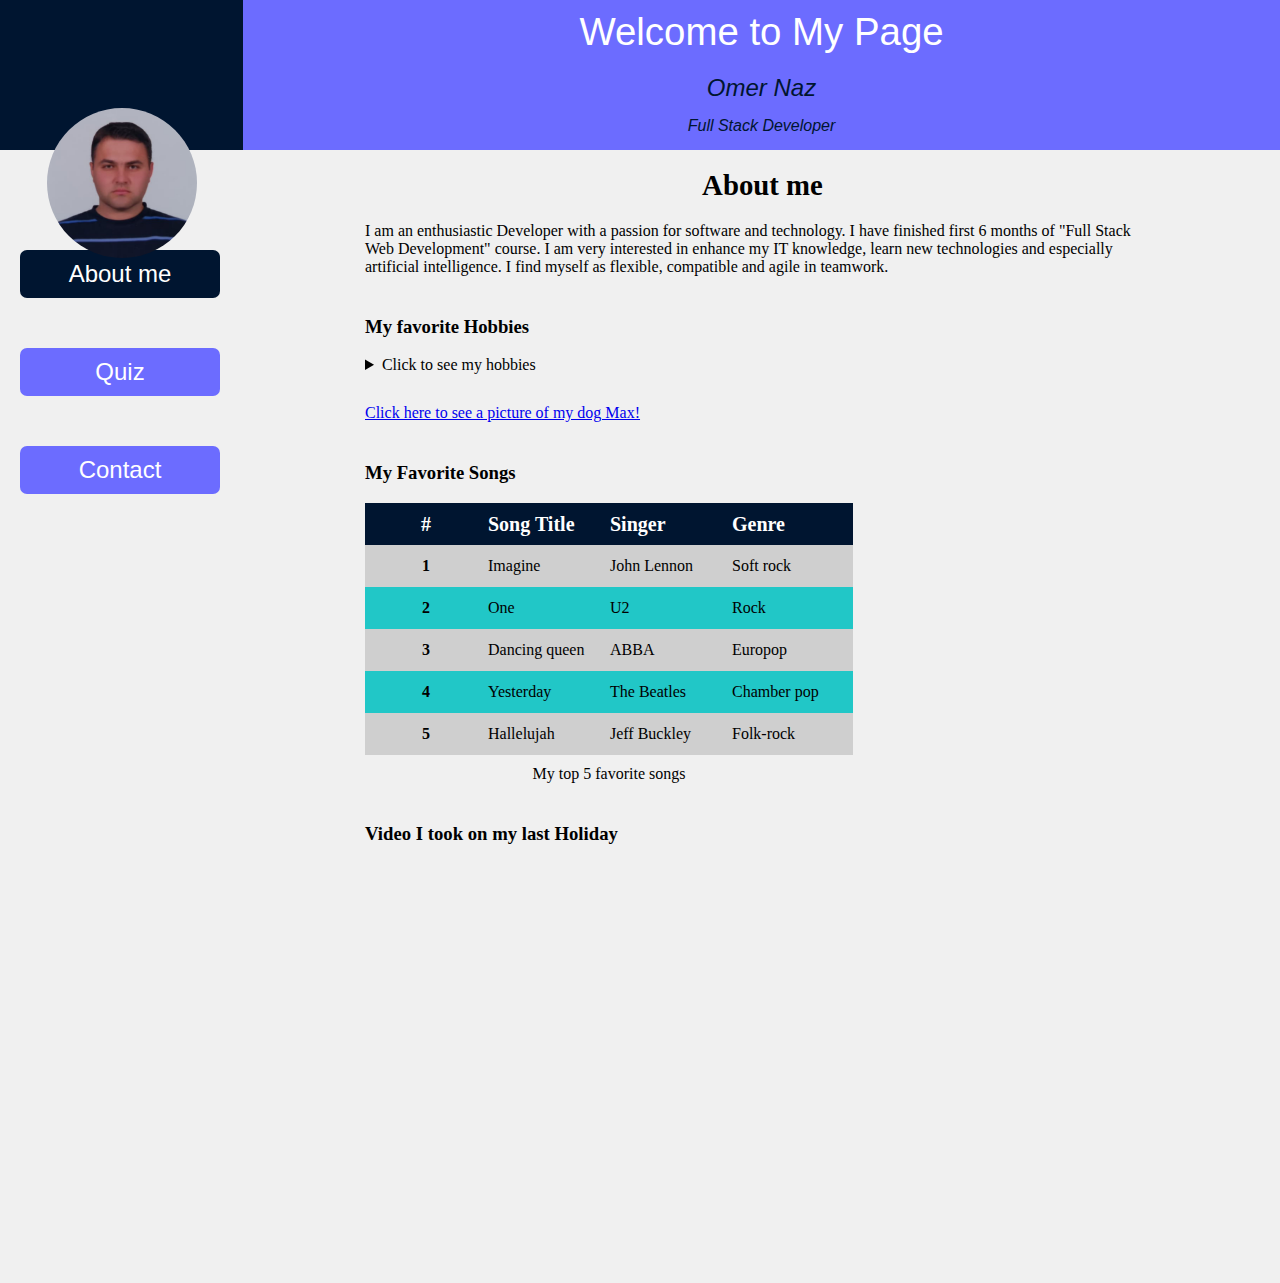
<file: week_1/index.html>
<!DOCTYPE html>
<html lang="en">
  <head>
    <meta charset="UTF-8" />
    <meta http-equiv="X-UA-Compatible" content="IE=edge" />
    <meta name="viewport" content="width=device-width, initial-scale=1.0" />
    <link rel="stylesheet" href="./style.css" />
    <link rel="stylesheet" href="https://cdnjs.cloudflare.com/ajax/libs/animate.css/4.1.1/animate.min.css" />
    <title>NGG 28A Omer Naz profile page</title>
  </head>
  <body>
    <main>
      <header>
        <div id="profile-photo-container">
          <img src="./pictures/omer_naz.jpg" alt="profile_photo" id="profile-photo" />
        </div>
        <div id="profile-introduce">
          <p class="animate__animated animate__backInDown profile-introduce-paragraph">Welcome to My Page</p>
          <p class="animate__animated animate__backInLeft animate__delay-1s profile-introduce-paragraph">Omer Naz</p>
          <p class="animate__animated animate__backInRight animate__delay-1s profile-introduce-paragraph">Full Stack Developer</p>
        </div>
      </header>
      <section id="main-container">
        <nav>
          <ul>
            <li><button type="button" id="about-me-button" onclick="handleClickAbout()">About me</button></li>
            <li><button type="button" id="quiz-button" onclick="handleClickQuiz()">Quiz</button></li>
            <li><button type="button" id="contact-button" onclick="handleClickContact()">Contact</button></li>
          </ul>
        </nav>
        <section class="main-content">
          <div id="about-me">
            <h1 class="primary-title">About me</h1>
            <article>
              <p>
                I am an enthusiastic Developer with a passion for software and technology. I have finished first 6 months of "Full Stack Web Development"
                course. I am very interested in enhance my IT knowledge, learn new technologies and especially artificial intelligence. I find myself as
                flexible, compatible and agile in teamwork.
              </p>
            </article>

            <article>
              <h3>My favorite Hobbies</h3>
              <details>
                <summary>Click to see my hobbies</summary>
                <ul>
                  <li>Playing tennis</li>
                  <li>Walking in the nature</li>
                  <li>Playing chess</li>
                </ul>
              </details>

              <a href="https://cdn.dribbble.com/users/2832452/screenshots/6833602/happydog.jpg" target="_blank">Click here to see a picture of my dog Max!</a>
            </article>

            <article>
              <h3>My Favorite Songs</h3>

              <table>
                <caption>
                  My top 5 favorite songs
                </caption>
                <thead>
                  <tr>
                    <th>#</th>
                    <th>Song Title</th>
                    <th>Singer</th>
                    <th>Genre</th>
                  </tr>
                </thead>
                <tbody>
                  <tr>
                    <th>1</th>
                    <td>Imagine</td>
                    <td>John Lennon</td>
                    <td>Soft rock</td>
                  </tr>

                  <tr>
                    <th>2</th>
                    <td>One</td>
                    <td>U2</td>
                    <td>Rock</td>
                  </tr>

                  <tr>
                    <th>3</th>
                    <td>Dancing queen</td>
                    <td>ABBA</td>
                    <td>Europop</td>
                  </tr>

                  <tr>
                    <th>4</th>
                    <td>Yesterday</td>
                    <td>The Beatles</td>
                    <td>Chamber pop</td>
                  </tr>

                  <tr>
                    <th>5</th>
                    <td>Hallelujah</td>
                    <td>Jeff Buckley</td>
                    <td>Folk-rock</td>
                  </tr>
                </tbody>
              </table>
            </article>

            <section id="my-video">
              <h3>Video I took on my last Holiday</h3>
              <iframe
                width="420"
                height="315"
                src="https://www.youtube.com/embed/E4uvNkm_1FI"
                title="Dolomites Mountain in Italy | Best Travel Destinations"
                frameborder="0"
                allow="accelerometer; autoplay; clipboard-write; encrypted-media; gyroscope; picture-in-picture"
                allowfullscreen
              ></iframe>
            </section>
          </div>

          <div id="quiz">
            <h1 class="primary-title">Take a Quiz About Me</h1>
            <form id="form-quiz">
              <div>
                <label for="favorite-animal">1- What's my favorite Animal?</label>
                <select name="favorite-animal" id="favorite-animal">
                  <option value="cat">Cat</option>
                  <option value="giraffe">Giraffe</option>
                  <option value="dog">Dog</option>
                </select>
              </div>

              <div>
                <label for="favorite-animal">2- When's my Birthday?</label>
                <input type="date" />
              </div>

              <div>
                <label for="favorite-animal">3- What's my favorite Color?</label>
                <input type="color" />
              </div>

              <div>
                <label for="favorite-animal">4- What's my favorite Time of the Day?</label>
                <input type="time" />
              </div>
              <div>
                <button type="submit">Submit</button>
              </div>
            </form>
          </div>

          <div id="contact">
            <h1 class="primary-title">Contact Me</h1>
            <form>
              <fieldset>
                <legend>Contact me</legend>

                <div class="form-example">
                  <label for="fname">First name:</label>
                  <input type="text" id="fname" name="fname" required />
                </div>

                <div class="form-example">
                  <label for="lname">Last name:</label>
                  <input type="text" id="lname" name="lname" required />
                </div>

                <div class="form-example">
                  <label for="email">Email:</label>
                  <input type="email" id="email" name="email" required />
                </div>

                <div class="form-example">
                  <label for="message">Message:</label>
                  <div>
                    <textarea id="message" name="message" aria-describedby="format" maxlength="120" rows="4"></textarea>
                    <p id="format">It must be a maximum of 240 characters</p>
                  </div>
                </div>

                <div id="form-submit">
                  <button type="submit" aria-label="Submit">Submit</button>
                </div>
              </fieldset>
            </form>
          </div>
        </section>
      </section>
    </main>
    <script src="./app.js"></script>
  </body>
</html>
</file>
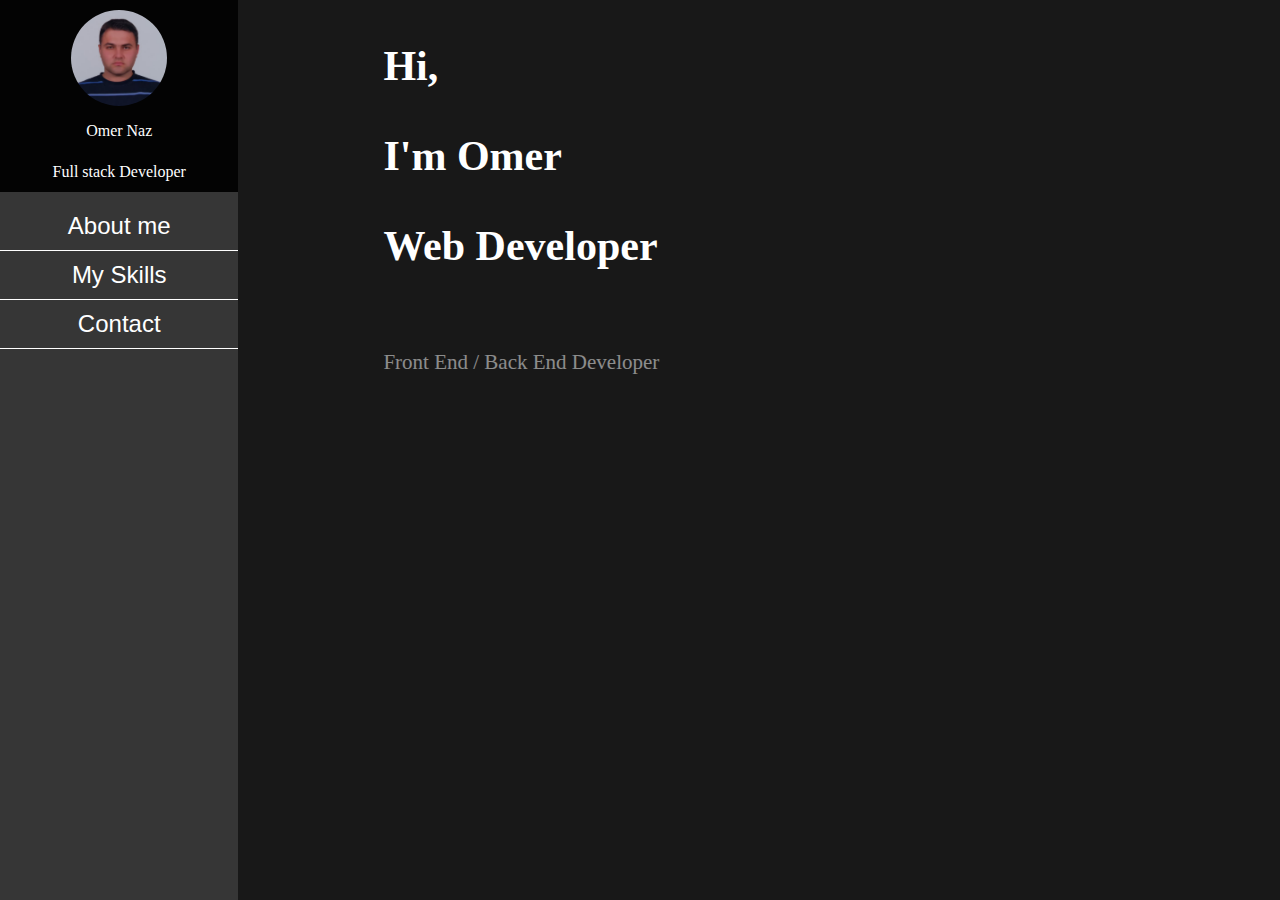
<file: week_2/index.html>
<!DOCTYPE html>
<html lang="en">
  <head>
    <meta charset="UTF-8" />
    <meta http-equiv="X-UA-Compatible" content="IE=edge" />
    <meta name="viewport" content="width=device-width, initial-scale=1.0" />
    <link rel="stylesheet" href="./style.css" />
    <link rel="stylesheet" href="https://cdnjs.cloudflare.com/ajax/libs/animate.css/4.1.1/animate.min.css" />
    <title>Omer Naz profile page</title>
  </head>
  <body>
    <main>
      <section id="main-container">
        <nav>
          <section id="profile-photo-section" onclick="handleClickHome()">
            <img src="./pictures/omer_naz.jpg" alt="" />
            <p id="navbar-name">Omer Naz</p>
            <p id="navbar-job">Full stack Developer</p>
          </section>
          <ul>
            <li><button type="button" id="about-me-button" onclick="handleClickAbout()">About me</button></li>
            <li><button type="button" id="skill-button" onclick="handleClickSkill()">My Skills</button></li>
            <li><button type="button" id="contact-button" onclick="handleClickContact()">Contact</button></li>
          </ul>
        </nav>
        <section class="main-content">
          <div id="home">
            <canvas id="cw" width="200" height="100"></canvas>
            <article>
              <p>Hi,</p>
              <p>I'm Omer</p>
              <p>Web Developer</p>
              <p>Front End / Back End Developer</p>
            </article>
          </div>

          <div id="about-me">
            <h1 class="primary-title">About me</h1>
            <article>
              <p>
                I am an enthusiastic Developer with a passion for software and technology. I have finished first 6 months of "Full Stack Web Development"
                course. I am very interested in enhance my IT knowledge, learn new technologies and especially artificial intelligence. I find myself as
                flexible, compatible and agile in teamwork.
              </p>
            </article>
          </div>

          <div id="my-skill">
            <h1 class="primary-title">My Skills</h1>
            <article id="my-languages">
              <h3>My Languages Information</h3>
              <label for="file">German B1</label><br />
              <progress id="file" value="70" max="100">70%</progress><br />

              <label for="file">English B1</label><br />
              <progress id="file" value="70" max="100">70%</progress><br />

              <label for="file">Turkish (Mother Tongue)</label><br />
              <progress id="file" value="100" max="100">100%</progress>
            </article>
          </div>

          <div id="contact">
            <h1 class="primary-title">Contact Me</h1>
            <form>
              <fieldset>
                <legend>Contact form</legend>

                <div class="form-example">
                  <label for="fname">First name:</label>
                  <input type="text" id="fname" name="fname" required />
                </div>

                <div class="form-example">
                  <label for="lname">Last name:</label>
                  <input type="text" id="lname" name="lname" required />
                </div>

                <div class="form-example">
                  <label for="email">Email:</label>
                  <input type="email" id="email" name="email" required />
                </div>

                <div class="form-example">
                  <label for="message">Message:</label>
                  <div>
                    <textarea id="message" name="message" aria-describedby="format" maxlength="120" rows="4"></textarea>
                    <p id="format">It must be a maximum of 240 characters</p>
                  </div>
                </div>

                <div id="form-submit">
                  <button type="submit" aria-label="Submit">Submit</button>
                </div>
              </fieldset>
            </form>
          </div>
        </section>
      </section>
    </main>
    <script src="./app.js"></script>
  </body>
</html>
</file>
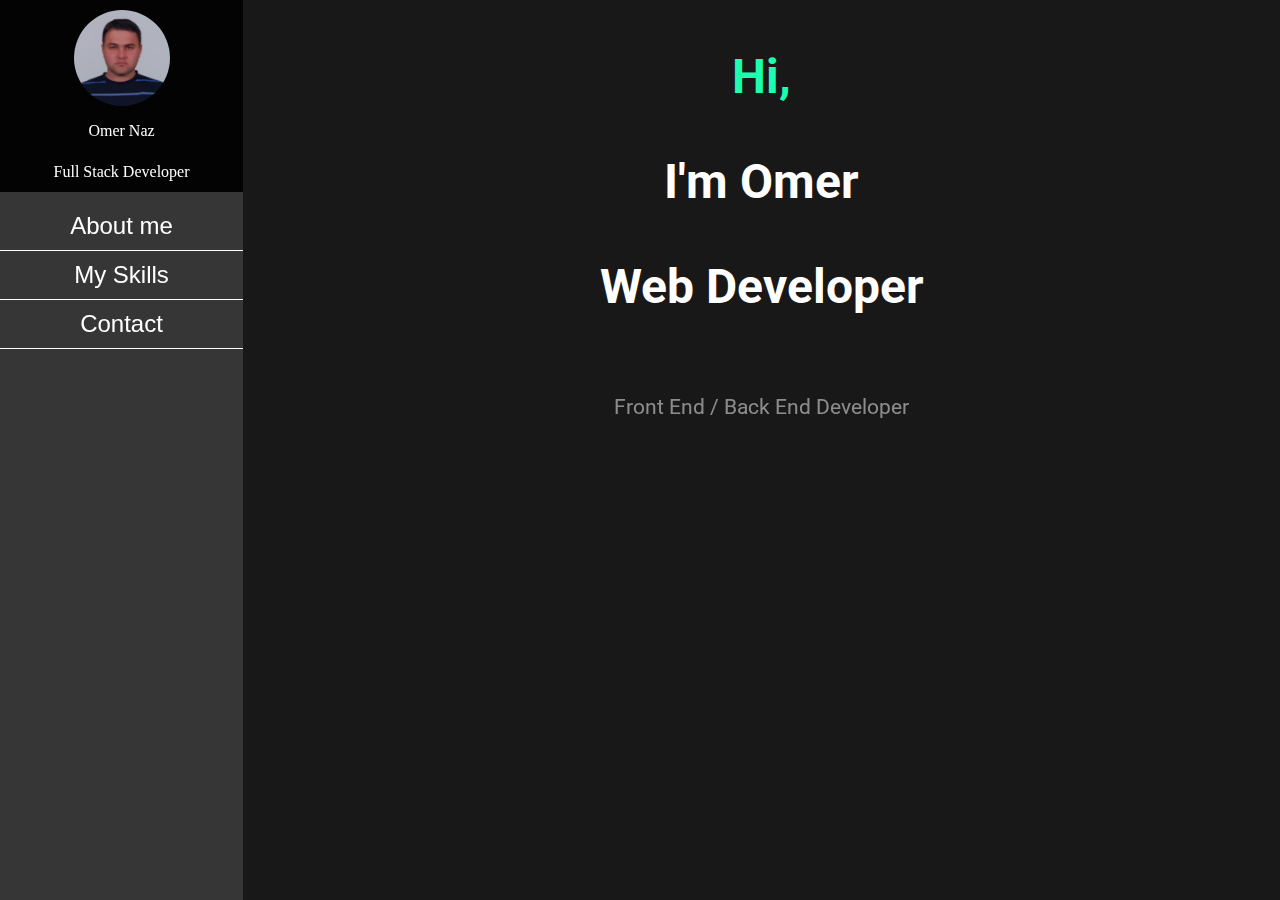
<file: week_3/index.html>
<!DOCTYPE html>
<html lang="en">
  <head>
    <meta charset="UTF-8" />
    <meta http-equiv="X-UA-Compatible" content="IE=edge" />
    <meta name="viewport" content="width=device-width, initial-scale=1.0" />
    <link rel="preconnect" href="https://fonts.googleapis.com" />
    <link rel="preconnect" href="https://fonts.gstatic.com" crossorigin />
    <link href="https://fonts.googleapis.com/css2?family=Open+Sans:wght@500&family=Roboto&display=swap" rel="stylesheet" />
    <link rel="stylesheet" href="./style.css" />
    <link rel="stylesheet" href="https://cdnjs.cloudflare.com/ajax/libs/animate.css/4.1.1/animate.min.css" />
    <link
      rel="stylesheet"
      href="https://cdnjs.cloudflare.com/ajax/libs/font-awesome/6.2.0/css/all.min.css"
      integrity="sha512-xh6O/CkQoPOWDdYTDqeRdPCVd1SpvCA9XXcUnZS2FmJNp1coAFzvtCN9BmamE+4aHK8yyUHUSCcJHgXloTyT2A=="
      crossorigin="anonymous"
      referrerpolicy="no-referrer"
    />
    <title>Omer Naz profile page</title>
  </head>
  <body>
    <main>
      <section id="main-container">
        <nav>
          <section id="profile-photo-section" onclick="handleClickHome()">
            <img src="./pictures/omer_naz.jpg" alt="" />
            <p id="navbar-name">Omer Naz</p>
            <p id="navbar-job">Full Stack Developer</p>
          </section>
          <ul>
            <li><button type="button" id="about-me-button" onclick="handleClickAbout()">About me</button></li>
            <li><button type="button" id="skill-button" onclick="handleClickSkill()">My Skills</button></li>
            <li><button type="button" id="contact-button" onclick="handleClickContact()">Contact</button></li>
          </ul>
          <section id="navbar-icons">
            <a href="https://github.com/sonercxt" target="_blank" class="animate__animated animate__bounce"><i class="fa-brands fa-square-github"></i></a>
            <a href="#" class="animate__animated animate__bounce"><i class="fa-brands fa-linkedin"></i></a>
            <a href="#" class="animate__animated animate__bounce"><i class="fa-solid fa-envelope"></i></a>
          </section>
        </nav>
        <section class="main-content">
          <div id="home">
            <canvas id="canvas"></canvas>
            <article>
              <p>Hi,</p>
              <p>I'm Omer</p>
              <p>Web Developer</p>
              <p>Front End / Back End Developer</p>
            </article>
          </div>

          <div id="about-me">
            <h1 class="primary-title">About me</h1>
            <article>
              <h2>Hi there!</h1>
              <p>
                It's Omer Naz here!
              </p>
              <P>
                I was born in Turkey in 1987. I studied industrial engineering at the university. I came to Switzerland in 2020. I got full stack developer training from HiCoders IT course in Switzerland. I am currently working as a mentor in the Hicoders course. I also work as a front end / back end developer at Designbees IT association.
              </P>
              <p>
                I am an enthusiastic Developer with a passion for software and technology. I completed "Full Stack Web Development"
                course last year. I am very interested in enhance my IT knowledge, learn new technologies and especially artificial intelligence. I find myself as
                flexible, compatible and agile in teamwork.
              </p>
            </article>
          </div>

          <div id="my-skill">
            <h1 class="primary-title">My Skills</h1>
            <article id="my-languages">
              <h3>My Languages Information</h3>
              <label for="file">German B1</label><br />
              <progress id="file" value="70" max="100">70%</progress><br />

              <label for="file">English B1</label><br />
              <progress id="file" value="70" max="100">70%</progress><br />

              <label for="file">Turkish (Mother Tongue)</label><br />
              <progress id="file" value="100" max="100">100%</progress>
            </article>
          </div>

          <div id="contact">
            <h1 class="primary-title">Contact Me</h1>
            <form>
              <fieldset>
                <legend>Contact form</legend>

                <div class="form-example">
                  <label for="fname">First name:</label>
                  <input type="text" id="fname" name="fname" required />
                </div>

                <div class="form-example">
                  <label for="lname">Last name:</label>
                  <input type="text" id="lname" name="lname" required />
                </div>

                <div class="form-example">
                  <label for="email">Email:</label>
                  <input type="email" id="email" name="email" required />
                </div>

                <div class="form-example">
                  <label for="message">Message:</label>
                  <div>
                    <textarea id="message" name="message" aria-describedby="format" maxlength="120" rows="4"></textarea>
                    <p id="format">It must be a maximum of 240 characters</p>
                  </div>
                </div>

                <div id="form-submit">
                  <button type="submit" aria-label="Submit">Submit</button>
                </div>
              </fieldset>
            </form>
          </div>
        </section>
      </section>
    </main>
    <script src="./app.js"></script>
  </body>
</html>
</file>
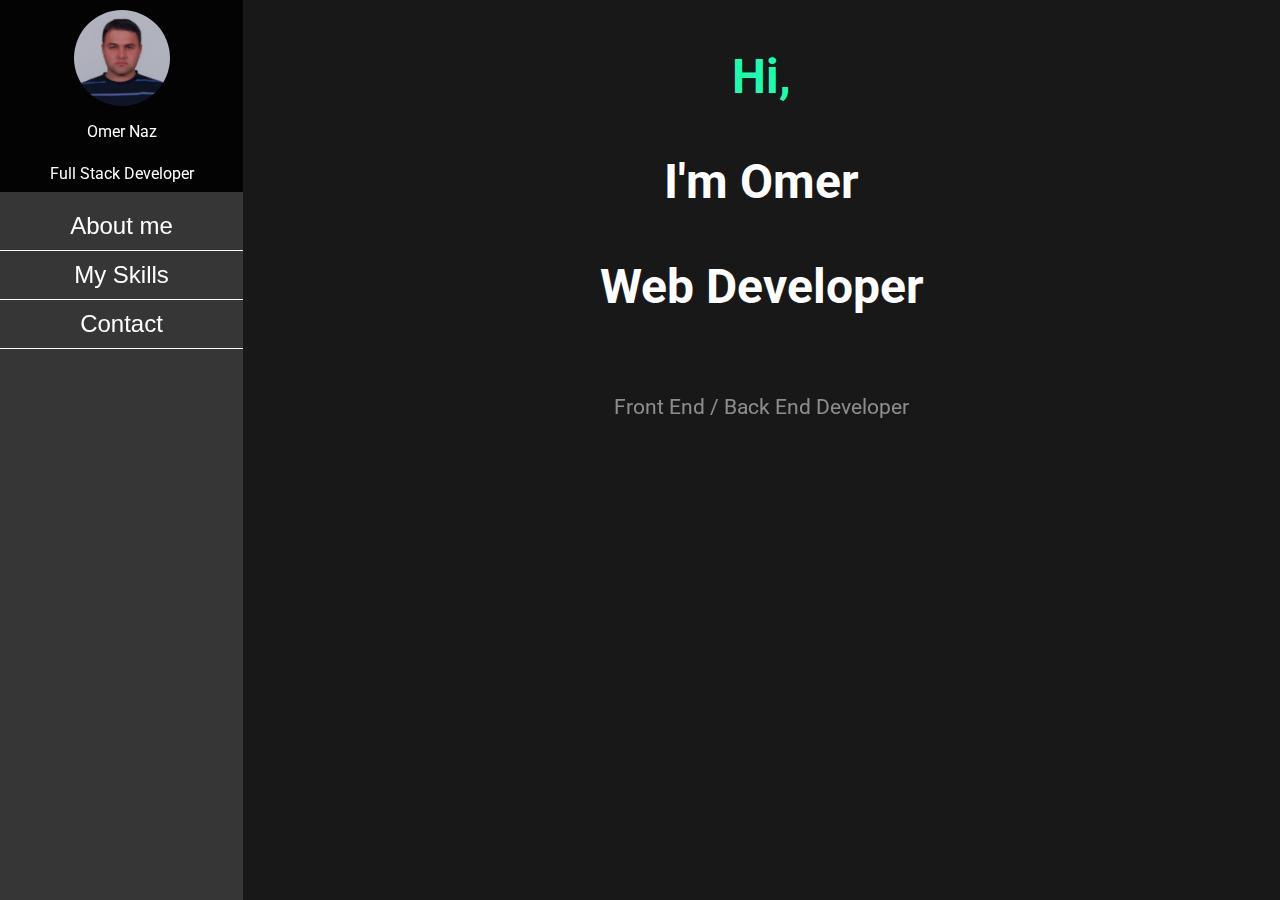
<file: week_5/index.html>
<!DOCTYPE html>
<html lang="en">
  <head>
    <meta charset="UTF-8" />
    <meta http-equiv="X-UA-Compatible" content="IE=edge" />
    <meta name="viewport" content="width=device-width, initial-scale=1.0" />
    <link rel="preconnect" href="https://fonts.googleapis.com" />
    <link rel="preconnect" href="https://fonts.gstatic.com" crossorigin />
    <link href="https://fonts.googleapis.com/css2?family=Open+Sans:wght@500&family=Roboto&display=swap" rel="stylesheet" />
    <link rel="stylesheet" href="./style.css" />
    <link rel="stylesheet" href="https://cdnjs.cloudflare.com/ajax/libs/animate.css/4.1.1/animate.min.css" />
    <link
      rel="stylesheet"
      href="https://cdnjs.cloudflare.com/ajax/libs/font-awesome/6.2.0/css/all.min.css"
      integrity="sha512-xh6O/CkQoPOWDdYTDqeRdPCVd1SpvCA9XXcUnZS2FmJNp1coAFzvtCN9BmamE+4aHK8yyUHUSCcJHgXloTyT2A=="
      crossorigin="anonymous"
      referrerpolicy="no-referrer"
    />
    <title>Omer Naz profile page</title>
  </head>
  <body>
    <main>
      <section id="main-container">
        <nav>
          <section id="profile-photo-section" onclick="handleClickHome()">
            <img src="./pictures/omer_naz.jpg" alt="" />
            <p id="navbar-name">Omer Naz</p>
            <p id="navbar-job">Full Stack Developer</p>
          </section>
          <ul>
            <li><button type="button" id="about-me-button" onclick="handleClickAbout()">About me</button></li>
            <li><button type="button" id="skill-button" onclick="handleClickSkill()">My Skills</button></li>
            <li><button type="button" id="contact-button" onclick="handleClickContact()">Contact</button></li>
          </ul>
          <section id="navbar-icons">
            <a href="https://github.com/sonercxt" target="_blank" class="animate__animated animate__bounce"><i class="fa-brands fa-square-github"></i></a>
            <a href="#" class="animate__animated animate__bounce"><i class="fa-brands fa-linkedin"></i></a>
            <a href="#" class="animate__animated animate__bounce"><i class="fa-solid fa-envelope"></i></a>
          </section>
        </nav>
        <section class="main-content">
          <div id="home">
            <canvas id="canvas"></canvas>
            <article>
              <p>Hi,</p>
              <p>I'm Omer</p>
              <p>Web Developer</p>
              <p>Front End / Back End Developer</p>
            </article>
          </div>

          <div id="about-me">
            <h1 class="primary-title">About me</h1>
            <article id="introduce-text">
              <div>
                <p>Hi there!</p>
                <p>It's Omer Naz here!</p>
                <p>
                  I was born in Turkey in 1987. I studied industrial engineering at the university. I came to Switzerland in 2020. I got full stack developer
                  training from HiCoders IT course in Switzerland. I am currently working as a mentor in the Hicoders course. I also work as a front end / back
                  end developer at Designbees IT association.
                </p>
                <p>
                  I am an enthusiastic Developer with a passion for software and technology. I completed "Full Stack Web Development" course last year. I am
                  very interested in enhance my IT knowledge, learn new technologies and especially artificial intelligence. I find myself as flexible,
                  compatible and agile in teamwork.
                </p>
              </div>

              <div class="waviy">
                <span style="--i: 1">HTML</span>
                <span style="--i: 2">CSS</span>
                <span style="--i: 3">BOOTSTRAP</span>
                <span style="--i: 4">NODE JS</span>
                <span style="--i: 5">REACT</span>
                <span style="--i: 6">ANGULAR</span>
                <span style="--i: 7">JAVA</span><br>
                <span style="--i: 8">SQL</span><br>
                <span style="--i: 9">REST</span><br>
                <span style="--i: 10">GIT</span>
              </div>
            </article>
            <!-- <article>
              <p id="quick-glance-title">A Quick Glance</p>
            </article> -->
          </div>

          <div id="my-skill">
            <h1 class="primary-title">My Skills</h1>
            <article id="my-languages">
              <h3>My Languages Information</h3>
              <label for="file">German B1</label><br />
              <progress id="file" value="70" max="100">70%</progress><br />

              <label for="file">English B1</label><br />
              <progress id="file" value="70" max="100">70%</progress><br />

              <label for="file">Turkish (Mother Tongue)</label><br />
              <progress id="file" value="100" max="100">100%</progress>
            </article>
          </div>

          <div id="contact">
            <h1 class="primary-title">Contact Me</h1>
            <form>
              <fieldset>
                <legend>Contact form</legend>

                <div class="form-example">
                  <label for="fname">First name:</label>
                  <input type="text" id="fname" name="fname" required />
                </div>

                <div class="form-example">
                  <label for="lname">Last name:</label>
                  <input type="text" id="lname" name="lname" required />
                </div>

                <div class="form-example">
                  <label for="email">Email:</label>
                  <input type="email" id="email" name="email" required />
                </div>

                <div class="form-example">
                  <label for="message">Message:</label>
                  <div>
                    <textarea id="message" name="message" aria-describedby="format" maxlength="120" rows="4"></textarea>
                    <p id="format">It must be a maximum of 240 characters</p>
                  </div>
                </div>

                <div id="form-submit">
                  <button type="submit" aria-label="Submit">Submit</button>
                </div>
              </fieldset>
            </form>
          </div>
        </section>
      </section>
    </main>
    <script src="./app.js"></script>
  </body>
</html>
</file>
<file: week_1/style.css>
body {
  margin: 0;
  box-sizing: content-box;
  background-color: rgb(240, 240, 240);
}

.visible {
  display: block;
}

.non-visible {
  display: none;
}

header {
  background-color: rgb(108, 108, 255);
  color: white;
  font-family: Arial, Helvetica, sans-serif;
  width: 100%;
  height: 150px;
  display: flex;
}

#profile-photo-container {
  width: 300px;
  background-color: #001530;
  display: flex;
  justify-content: center;
}

#profile-photo {
  width: 150px;
  height: 150px;
  border-radius: 50%;
  position: relative;
  top: 12vh;
}

#profile-introduce {
  display: flex;
  flex-direction: column;
  width: 100%;
}

.profile-introduce-paragraph:nth-child(1) {
  text-align: center;
  font-size: 2.4rem;
  margin: 10px;
  font-family: Arial, Helvetica, sans-serif;
}

.profile-introduce-paragraph:nth-child(2) {
  text-align: center;
  font-size: 1.5rem;
  margin: 10px;
  color: #001530;
  font-style: italic;
}

.profile-introduce-paragraph:nth-child(3) {
  text-align: center;
  font-size: 1rem;
  margin: 5px;
  color: #001530;
  font-style: italic;
}

nav > ul {
  width: 200px;
  margin-top: 100px;
  list-style: none;
  padding-left: 20px;
}

nav li {
  margin-top: 50px;
}

nav button {
  width: 200px;
  background-color: #6c6cff;
  font-size: 1.5rem;
  border: none;
  padding: 10px 0px;
  border-radius: 7px;
  color: white;
}

nav button:hover {
  background-color: gray !important;
  cursor: pointer;
}

#main-container {
  display: flex;
}

.main-content {
  margin-left: 25px;
  margin-bottom: 100px;
  padding: 0 120px;
  width: 100%;
}

.primary-title {
  text-align: center;
  font-size: 1.8rem;
  font-weight: bold;
}

h3 {
  margin-top: 40px;
}

details {
  margin-bottom: 30px;
}

/* table */
table {
  margin-top: 10px;
  border-collapse: collapse;
}

caption {
  font-size: 1rem;
  margin-top: 10px;
  caption-side: bottom;
}

thead {
  background-color: #001530;
}

thead th {
  color: #ffffff;
  font-size: 20px;
  width: 120px;
  height: 40px;
  text-align: left;
}

thead th:nth-child(1) {
  text-align: center;
}

tbody > tr:nth-child(odd) {
  background-color: #cfcfcf;
}

tbody > tr:nth-child(even) {
  background-color: rgb(33, 199, 199);
}

tbody > tr:hover {
  background-color: #4495ff;
  color: #ffffff;
  font-family: Arial, Helvetica, sans-serif;
}

tbody th,
td {
  height: 40px;
}

/* quiz */
#form-quiz {
  width: 400px;
  margin: auto;
  padding: 50px;
  background-color: rgb(33, 199, 199);
  border-radius: 7px;
}
#form-quiz > div {
  display: flex;
  flex-direction: column;
  margin-top: 20px;
}

#form-quiz input,
select {
  width: 100px;
  margin-top: 5px;
}

#form-quiz button {
  width: 100px;
  padding: 10px 0;
  background-color: grey;
  border: none;
  border-radius: 5px;
  color: white;
  margin-left: auto;
  margin-top: 20px;
}

/* contact me */
#contact form {
  width: 400px;
  padding: 20px 50px;
  height: 400px;
  margin: auto;
  display: flex;
  align-items: center;
  background-color: rgb(33, 199, 199);
  border-radius: 7px;
}

fieldset {
  width: 350px;
  margin: auto;
}

legend {
  color: #001530;
  font-size: 30px;
}

.form-example {
  display: flex;
  justify-content: space-between;
  margin-top: 30px;
}

#contact input,
textarea {
  width: 240px;
  border-radius: 3px;
  border: none;
}

#contact input {
  height: 20px;
}

#contact label {
  color: #ffffff;
  font-family: Arial, Helvetica, sans-serif;
}

#contact p {
  font-size: 12px;
  color: red;
  margin: 0;
}

#form-submit {
  display: flex;
  justify-content: flex-end;
}

#contact button {
  border: none;
  background-color: gray;
  color: white;
  margin-top: 30px;
  border-radius: 5px;
  width: 100px;
  padding: 10px 0;
}

#contact button:hover,
#form-quiz button:hover {
  background-color: #001530;
  cursor: pointer;
}
</file>
<file: week_2/style.css>
body {
  margin: 0;
  box-sizing: content-box;
  background-color: rgb(240, 240, 240);
}

.visible {
  display: block;
}

.non-visible {
  display: none;
}

/* navbar */
#profile-photo-container {
  width: 300px;
  background-color: #001530;
  display: flex;
  justify-content: center;
}

#profile-photo {
  width: 150px;
  height: 150px;
  border-radius: 50%;
  position: relative;
  top: 12vh;
}

nav {
  width: 393px;
  background-color: #363636;
}

#profile-photo-section {
  height: 12rem;
  background-color: #030303;
  color: white;
  display: flex;
  align-items: center;
  flex-direction: column;
}

#profile-photo-section img {
  width: 6rem;
  height: 6rem;
  border-radius: 50%;
  margin-top: 10px;
}

#navbar-job {
  margin-top: 7px;
}

nav > ul {
  margin-top: 10px;
  list-style: none;
  padding: 0;
}

nav li {
  margin-top: 0px;
  display: flex;
  align-items: center;
}

nav button {
  width: 100%;
  background-color: #363636;
  font-size: 1.5rem;
  border: 1px solid white;

  border-left: none;
  border-right: none;
  border-top: none;
  padding: 10px 10px;

  color: white;
}

nav button:hover {
  background-color: gray !important;
  cursor: pointer;
}

/* main-container */

#main-container {
  display: flex;
  background-color: #181818;
  height: 100vh;
}

.main-content {
  margin-left: 25px;
  margin-bottom: 100px;
  padding: 0 120px;
  width: 100%;
}

.primary-title {
  text-align: center;
  font-size: 1.8rem;
  font-weight: bold;
}

h3 {
  margin-top: 40px;
}

/* home */

#home {
  color: white;
}

#home p {
  font-size: 42px;
  font-weight: bold;
}

#home p:nth-child(4) {
  font-size: 21px;
  font-weight: normal;
  opacity: 0.5;
  margin-top: 5rem;
}

/* about  */
#about-me {
  color: white;
}

#cw {
  position: fixed;
  color: white;
  z-index: -1;
}

/* skill */
#my-skill {
  color: white;
}

#my-languages progress {
  margin-bottom: 20px;
  color: white;
}
/* contact me */
#contact {
  color: white;
}

#contact form {
  width: 400px;
  padding: 20px 50px;
  height: 400px;
  margin: auto;
  display: flex;
  align-items: center;
  background-color: #363636;
  border-radius: 7px;
}

fieldset {
  width: 350px;
  margin: auto;
}

legend {
  font-size: 30px;
}

.form-example {
  display: flex;
  justify-content: space-between;
  margin-top: 30px;
}

#contact input,
textarea {
  width: 240px;
  border-radius: 3px;
  border: none;
}

#contact input {
  height: 20px;
}

#contact label {
  color: #ffffff;
  font-family: Arial, Helvetica, sans-serif;
}

#contact p {
  font-size: 12px;
  color: red;
  margin: 0;
}

#form-submit {
  display: flex;
  justify-content: flex-end;
}

#contact button {
  border: none;
  background-color: gray;
  color: white;
  margin-top: 30px;
  border-radius: 5px;
  width: 100px;
  padding: 10px 0;
}

#contact button:hover {
  background-color: #001530;
  cursor: pointer;
}
</file>
<file: week_3/style.css>
body {
  margin: 0;
  box-sizing: content-box;
  background-color: rgb(240, 240, 240);
}

.visible {
  display: block;
}

.non-visible {
  display: none;
}

/* navbar */
#profile-photo-container {
  width: 300px;
  background-color: #001530;
  display: flex;
  justify-content: center;
}

#profile-photo {
  width: 150px;
  height: 150px;
  border-radius: 50%;
  position: relative;
  top: 12vh;
}

nav {
  width: 300px !important;
  background-color: #363636;
  z-index: 1;
}

#profile-photo-section {
  height: 12rem;
  background-color: #030303;
  color: white;
  display: flex;
  align-items: center;
  flex-direction: column;
}

#profile-photo-section img {
  width: 6rem;
  height: 6rem;
  border-radius: 50%;
  margin-top: 10px;
}

#navbar-job {
  margin-top: 7px;
}

nav > ul {
  margin-top: 10px;
  list-style: none;
  padding: 0;
}

nav li {
  margin-top: 0px;
  display: flex;
  align-items: center;
}

nav button {
  width: 100%;
  background-color: #363636;
  font-size: 1.5rem;
  border: 1px solid white;

  border-left: none;
  border-right: none;
  border-top: none;
  padding: 10px 10px;

  color: white;
}

nav button:hover {
  background-color: gray !important;
  cursor: pointer;
}

#navbar-icons {
  font-size: 2rem;
  display: flex;
  justify-content: center;
}

#navbar-icons a {
  margin-left: 10px;
  color: #1cfdaf;
}

#navbar-icons i:hover {
  animation: pulse;
  animation-duration: 2s;
}

/* main-container */

#main-container {
  display: flex;
  background-color: #181818;
  height: 100vh;
}

.main-content {
  /* margin-left: 25px; */
  margin-bottom: 100px;
  padding: 0;
  width: 100%;
}

.primary-title {
  text-align: center;
  font-size: 1.8rem;
  font-weight: bold;
}

h3 {
  margin-top: 40px;
}

/* home */
#home {
  color: white;
  overflow: hidden;
}

#home article {
  text-align: center;
  margin: auto;
}

#home p {
  font-size: 3rem;
  font-weight: bold;
  text-align: center;
  font-family: "Open Sans", sans-serif;
  font-family: "Roboto", sans-serif;
 
}

#home p:nth-child(1) {
  animation: backInDown;
  animation-duration: 1s;
  color: #1cfdaf;
}

#home p:nth-child(2) {
  animation: backInLeft;
  animation-duration: 3s;
}

#home p:nth-child(3) {
  animation: backInRight;
  animation-duration: 4s;
}

#home p:nth-child(4) {
  font-size: 21px;
  font-weight: normal;
  opacity: 0.5;
  margin-top: 5rem;
  animation: backInUp;
  animation-duration: 6s;
}

h1 {
  font-size: 3rem !important;
}

#canvas {
  position: fixed;
  left: 0;
  top: 0;
  width: 100%;
  height: 100%;
}

/* about  */
#about-me {
  color: white;
  padding-left: 13vw;
  padding-right: 13vw;
}

#about-me p, h2 {
  font-size: 1.4rem;
  font-family: "Open Sans", sans-serif;
  font-family: "Roboto", sans-serif;
}

/* skill */
#my-skill {
  color: white;
  padding-left: 13vw;
  padding-right: 13vw;
}

#my-languages progress {
  margin-bottom: 20px;
  color: white;
}
/* contact me */
#contact {
  color: white;
}

#contact form {
  width: 400px;
  padding: 20px 50px;
  height: 400px;
  margin: auto;
  display: flex;
  align-items: center;
  background-color: #363636;
  border-radius: 7px;
}

fieldset {
  width: 350px;
  margin: auto;
}

legend {
  font-size: 30px;
}

.form-example {
  display: flex;
  justify-content: space-between;
  margin-top: 30px;
}

#contact input,
textarea {
  width: 240px;
  border-radius: 3px;
  border: none;
}

#contact input {
  height: 20px;
}

#contact label {
  color: #ffffff;
  font-family: Arial, Helvetica, sans-serif;
}

#contact p {
  font-size: 12px;
  color: red;
  margin: 0;
}

#form-submit {
  display: flex;
  justify-content: flex-end;
}

#contact button {
  border: none;
  background-color: gray;
  color: white;
  margin-top: 30px;
  border-radius: 5px;
  width: 100px;
  padding: 10px 0;
}

#contact button:hover {
  background-color: #001530;
  cursor: pointer;
}
</file>
<file: week_5/style.css>
body {
  margin: 0;
  box-sizing: content-box;
  background-color: rgb(240, 240, 240);
  font-family: "Open Sans", sans-serif;
  font-family: "Roboto", sans-serif;
}

.visible {
  display: block;
}

.non-visible {
  display: none;
}

/* navbar */
#profile-photo-container {
  width: 300px;
  background-color: #001530;
  display: flex;
  justify-content: center;
}

#profile-photo {
  width: 150px;
  height: 150px;
  border-radius: 50%;
  position: relative;
  top: 12vh;
}

nav {
  width: 300px !important;
  background-color: #363636;
  z-index: 1;
}

#profile-photo-section {
  height: 12rem;
  background-color: #030303;
  color: white;
  display: flex;
  align-items: center;
  flex-direction: column;
}

#profile-photo-section img {
  width: 6rem;
  height: 6rem;
  border-radius: 50%;
  margin-top: 10px;
}

#navbar-job {
  margin-top: 7px;
}

nav > ul {
  margin-top: 10px;
  list-style: none;
  padding: 0;
}

nav li {
  margin-top: 0px;
  display: flex;
  align-items: center;
}

nav button {
  width: 100%;
  background-color: #363636;
  font-size: 1.5rem;
  border: 1px solid white;

  border-left: none;
  border-right: none;
  border-top: none;
  padding: 10px 10px;

  color: white;
}

nav button:hover {
  background-color: gray !important;
  cursor: pointer;
}

#navbar-icons {
  font-size: 2rem;
  display: flex;
  justify-content: center;
}

#navbar-icons a {
  margin-left: 10px;
  color: #1cfdaf;
}

#navbar-icons i:hover {
  animation: pulse;
  animation-duration: 2s;
}

/* main-container */

#main-container {
  display: flex;
  background-color: #181818;
  height: 100vh;
}

.main-content {
  /* margin-left: 25px; */
  margin-bottom: 100px;
  padding: 0;
  width: 100%;
}

.primary-title {
  text-align: center;
  font-size: 1.8rem;
  font-weight: bold;
}

h3 {
  margin-top: 40px;
}

/* home */
#home {
  color: white;
  overflow: hidden;
}

#home article {
  text-align: center;
  margin: auto;
}

#home p {
  font-size: 3rem;
  font-weight: bold;
  text-align: center;
  /* font-family: "Open Sans", sans-serif;
  font-family: "Roboto", sans-serif; */
}

#home p:nth-child(1) {
  animation: backInDown;
  animation-duration: 1s;
  color: #1cfdaf;
}

#home p:nth-child(2) {
  animation: backInLeft;
  animation-duration: 3s;
}

#home p:nth-child(3) {
  animation: backInRight;
  animation-duration: 4s;
}

#home p:nth-child(4) {
  font-size: 21px;
  font-weight: normal;
  opacity: 0.5;
  margin-top: 5rem;
  animation: backInUp;
  animation-duration: 6s;
}

h1 {
  font-size: 3rem !important;
}

#canvas {
  position: fixed;
  left: 0;
  top: 0;
  width: 100%;
  height: 100%;
}

/* about  */
#about-me {
  color: white;
  padding-left: 8vw;
  padding-right: 8vw;
}

#introduce-text {
  display: flex;
  justify-content: space-around;
}

#introduce-text p {
  font-size: 1.2rem;
  /* font-family: "Open Sans", sans-serif;
  font-family: "Roboto", sans-serif; */
}

#introduce-text p:nth-child(1) {
  font-size: 2rem;
  font-weight: bold;
}

/* #quick-glance-title {
  font-size: 2rem;
  font-weight: bold;
} */

.waviy {
  position: relative;
  -webkit-box-reflect: below -20px linear-gradient(transparent, rgba(0,0,0,.2));
  font-size: 32px;
  margin-left: 4vw;
  margin-top: 2rem;
}
.waviy span {
  font-family: 'Alfa Slab One', cursive;
  position: relative;
  display: inline-block;
  color: #1cfdaf;
  text-transform: uppercase;
  animation: waviy 1s infinite;
  animation-delay: calc(.1s * var(--i));
}
@keyframes waviy {
  0%,40%,100% {
    transform: translateY(0)
  }
  20% {
    transform: translateY(-20px)
  }
}

/* skill */
#my-skill {
  color: white;
  padding-left: 13vw;
  padding-right: 13vw;
}

#my-languages progress {
  margin-bottom: 20px;
  color: white;
}
/* contact me */
#contact {
  color: white;
}

#contact form {
  width: 400px;
  padding: 20px 50px;
  height: 400px;
  margin: auto;
  display: flex;
  align-items: center;
  background-color: #363636;
  border-radius: 7px;
}

fieldset {
  width: 350px;
  margin: auto;
}

legend {
  font-size: 30px;
}

.form-example {
  display: flex;
  justify-content: space-between;
  margin-top: 30px;
}

#contact input,
textarea {
  width: 240px;
  border-radius: 3px;
  border: none;
}

#contact input {
  height: 20px;
}

#contact label {
  color: #ffffff;
  font-family: Arial, Helvetica, sans-serif;
}

#contact p {
  font-size: 12px;
  color: red;
  margin: 0;
}

#form-submit {
  display: flex;
  justify-content: flex-end;
}

#contact button {
  border: none;
  background-color: gray;
  color: white;
  margin-top: 30px;
  border-radius: 5px;
  width: 100px;
  padding: 10px 0;
}

#contact button:hover {
  background-color: #001530;
  cursor: pointer;
}
</file>
